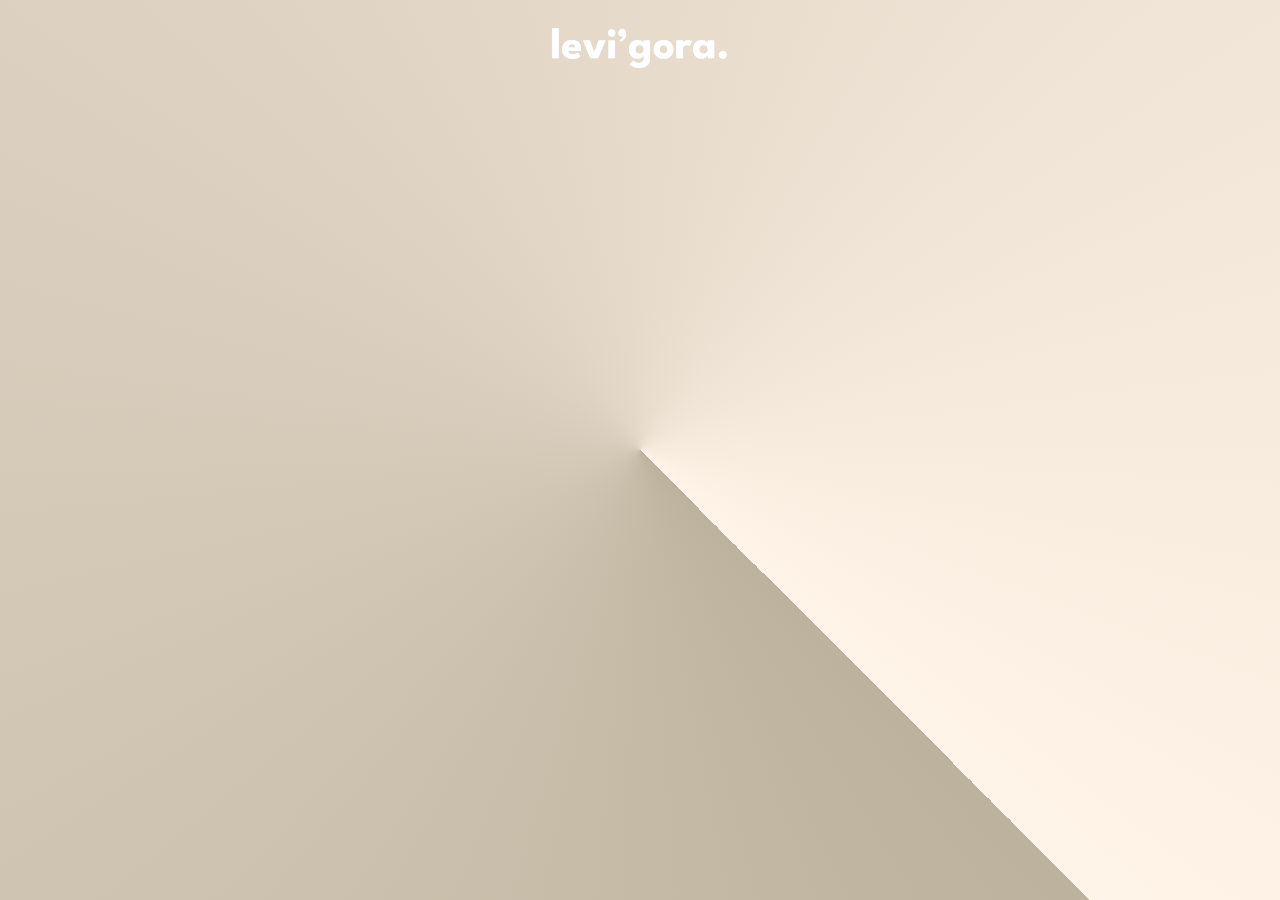
<file: index.html>
<!DOCTYPE html>
<html lang="en">
<head>
  <meta charset="UTF-8">
  <meta name="viewport" content="width=device-width, initial-scale=1.0">
  <link rel="stylesheet" href="code/index.css">
  <link rel="stylesheet" href="assets/fonts/stylesheet.css">
  <link rel="stylesheet" href="https://unpkg.com/aos@next/dist/aos.css" />
  <link rel="shortcut icon" href="assets/img/levigora favicon.ico" type="image/x-icon">
  <title>Levi'Gora</title>
</head>
<body>
  <div class="navbar">
    <img src="assets/img/levigora text w.png" alt="Logo" class="logo">
  </div>
  <div class="container">
    <h1 class="centered-text">COMING <br> soon</h1>
  </div>
</body>
</html>
</file>
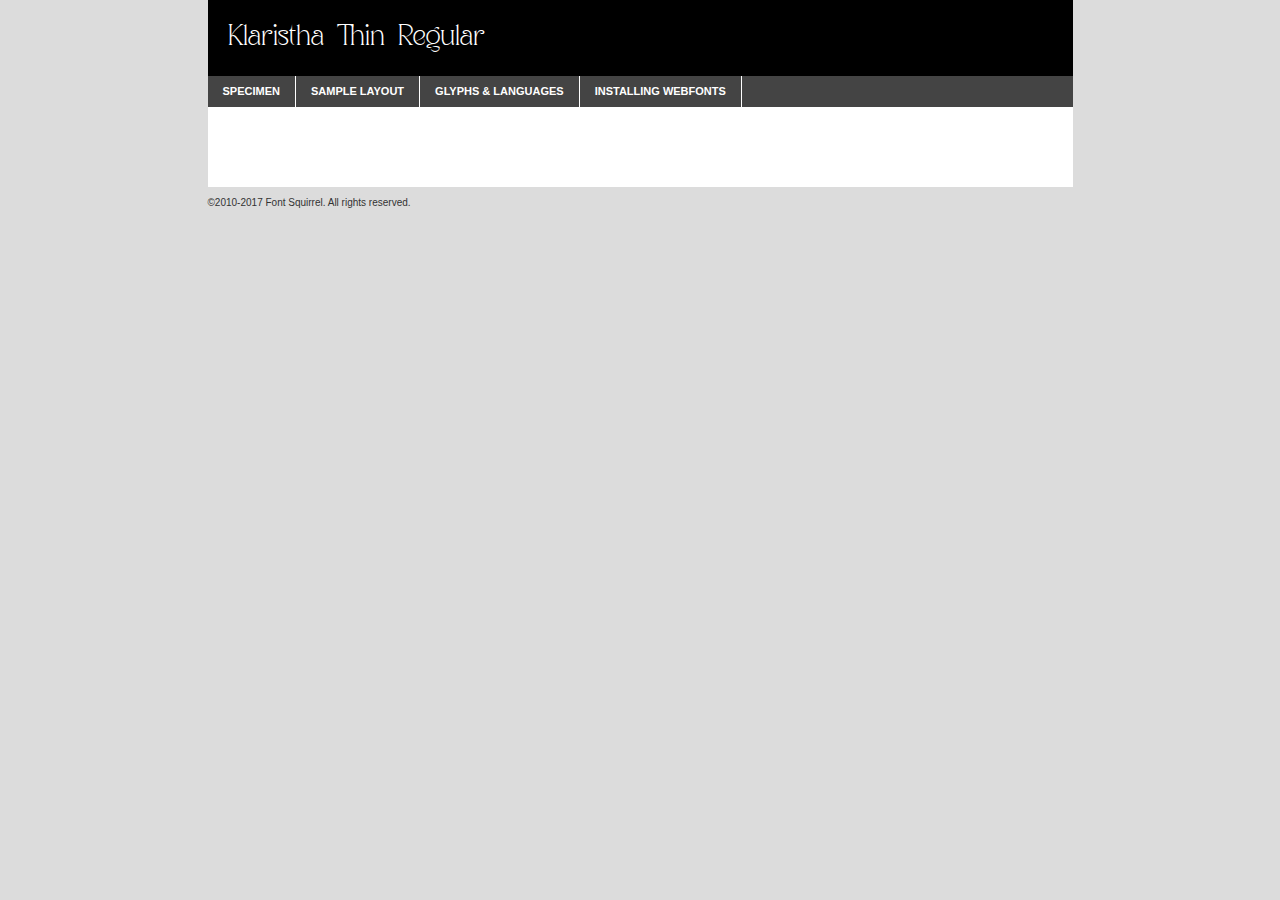
<file: assets/fonts/klaristha-thin-demo.html>
<!DOCTYPE html PUBLIC "-//W3C//DTD XHTML 1.0 Transitional//EN"
        "http://www.w3.org/TR/xhtml1/DTD/xhtml1-transitional.dtd">

<html xmlns="http://www.w3.org/1999/xhtml" xml:lang="en" lang="en">
<head>
    <meta http-equiv="Content-Type" content="text/html; charset=utf-8"/>
    <script src="http://ajax.googleapis.com/ajax/libs/jquery/1.7.2/jquery.min.js" type="text/javascript" charset="utf-8"></script>
    <script type="text/javascript">
		(function($) {
			$.fn.easyTabs = function(option) {
				var param = jQuery.extend({ fadeSpeed: 'fast', defaultContent: 1, activeClass: 'active' }, option);
				$(this).each(function() {
					var thisId = '#' + this.id;
					if ( param.defaultContent == '' )
					{
						param.defaultContent = 1;
					}
					if ( typeof param.defaultContent == 'number' )
					{
						var defaultTab = $(thisId + ' .tabs li:eq(' + (param.defaultContent - 1) + ') a').attr('href').substr(1);
					}
					else
					{
						var defaultTab = param.defaultContent;
					}
					$(thisId + ' .tabs li a').each(function() {
						var tabToHide = $(this).attr('href').substr(1);
						$('#' + tabToHide).addClass('easytabs-tab-content');
					});
					hideAll();
					changeContent(defaultTab);

					function hideAll() {$(thisId + ' .easytabs-tab-content').hide();}

					function changeContent(tabId)
					{
						hideAll();
						$(thisId + ' .tabs li').removeClass(param.activeClass);
						$(thisId + ' .tabs li a[href=#' + tabId + ']').closest('li').addClass(param.activeClass);
						if ( param.fadeSpeed != 'none' )
						{
							$(thisId + ' #' + tabId).fadeIn(param.fadeSpeed);
						}
						else
						{
							$(thisId + ' #' + tabId).show();
						}
					}

					$(thisId + ' .tabs li').click(function() {
						var tabId = $(this).find('a').attr('href').substr(1);
						changeContent(tabId);
						return false;
					});
				});
			}
		})(jQuery);
    </script>
    <link rel="stylesheet" href="specimen_files/specimen_stylesheet.css" type="text/css" charset="utf-8"/>
    <link rel="stylesheet" href="stylesheet.css" type="text/css" charset="utf-8"/>

    <style type="text/css">
        		body {
			font-family: 'klaristhathin';
        		}

            </style>

    <title>Klaristha Thin Regular Specimen</title>


    <script type="text/javascript" charset="utf-8">
		$(document).ready(function() {
			$('#container').easyTabs({ defaultContent: 1 });
		});
    </script>
</head>

<body>
<div id="container">
    <div id="header">
		Klaristha Thin Regular    </div>
    <ul class="tabs">
        <li><a href="#specimen">Specimen</a></li>
        <li><a href="#layout">Sample Layout</a></li>
		        <li><a href="#glyphs">Glyphs &amp; Languages</a></li>
        <li><a href="#installing">Installing Webfonts</a></li>

    </ul>

    <div id="main_content">


        <div id="specimen">

            <div class="section">
                <div class="grid12 firstcol">
                    <div class="huge">AaBb</div>
                </div>
            </div>

            <div class="section">
                <div class="glyph_range">A&#x200B;B&#x200b;C&#x200b;D&#x200b;E&#x200b;F&#x200b;G&#x200b;H&#x200b;I&#x200b;J&#x200b;K&#x200b;L&#x200b;M&#x200b;N&#x200b;O&#x200b;P&#x200b;Q&#x200b;R&#x200b;S&#x200b;T&#x200b;U&#x200b;V&#x200b;W&#x200b;X&#x200b;Y&#x200b;Z&#x200b;a&#x200b;b&#x200b;c&#x200b;d&#x200b;e&#x200b;f&#x200b;g&#x200b;h&#x200b;i&#x200b;j&#x200b;k&#x200b;l&#x200b;m&#x200b;n&#x200b;o&#x200b;p&#x200b;q&#x200b;r&#x200b;s&#x200b;t&#x200b;u&#x200b;v&#x200b;w&#x200b;x&#x200b;y&#x200b;z&#x200b;1&#x200b;2&#x200b;3&#x200b;4&#x200b;5&#x200b;6&#x200b;7&#x200b;8&#x200b;9&#x200b;0&#x200b;&amp;&#x200b;.&#x200b;,&#x200b;?&#x200b;!&#x200b;&#64;&#x200b;(&#x200b;)&#x200b;#&#x200b;$&#x200b;%&#x200b;*&#x200b;+&#x200b;-&#x200b;=&#x200b;:&#x200b;;</div>
            </div>
            <div class="section">
                <div class="grid12 firstcol">
                    <table class="sample_table">
                        <tr>
                            <td>10</td>
                            <td class="size10">abcdefghijklmnopqrstuvwxyzABCDEFGHIJKLMNOPQRSTUVWXYZ0123456789abcdefghijklmnopqrstuvwxyzABCDEFGHIJKLMNOPQRSTUVWXYZ0123456789abcdefghijklmnopqrstuvwxyzABCDEFGHIJKLMNOPQRSTUVWXYZ</td>
                        </tr>
                        <tr>
                            <td>11</td>
                            <td class="size11">abcdefghijklmnopqrstuvwxyzABCDEFGHIJKLMNOPQRSTUVWXYZ0123456789abcdefghijklmnopqrstuvwxyzABCDEFGHIJKLMNOPQRSTUVWXYZ0123456789abcdefghijklmnopqrstuvwxyzABCDEFGHIJKLMNOPQRSTUVWXYZ</td>
                        </tr>
                        <tr>
                            <td>12</td>
                            <td class="size12">abcdefghijklmnopqrstuvwxyzABCDEFGHIJKLMNOPQRSTUVWXYZ0123456789abcdefghijklmnopqrstuvwxyzABCDEFGHIJKLMNOPQRSTUVWXYZ0123456789abcdefghijklmnopqrstuvwxyzABCDEFGHIJKLMNOPQRSTUVWXYZ</td>
                        </tr>
                        <tr>
                            <td>13</td>
                            <td class="size13">abcdefghijklmnopqrstuvwxyzABCDEFGHIJKLMNOPQRSTUVWXYZ0123456789abcdefghijklmnopqrstuvwxyzABCDEFGHIJKLMNOPQRSTUVWXYZ0123456789abcdefghijklmnopqrstuvwxyzABCDEFGHIJKLMNOPQRSTUVWXYZ</td>
                        </tr>
                        <tr>
                            <td>14</td>
                            <td class="size14">abcdefghijklmnopqrstuvwxyzABCDEFGHIJKLMNOPQRSTUVWXYZ0123456789abcdefghijklmnopqrstuvwxyzABCDEFGHIJKLMNOPQRSTUVWXYZ0123456789abcdefghijklmnopqrstuvwxyzABCDEFGHIJKLMNOPQRSTUVWXYZ</td>
                        </tr>
                        <tr>
                            <td>16</td>
                            <td class="size16">abcdefghijklmnopqrstuvwxyzABCDEFGHIJKLMNOPQRSTUVWXYZ0123456789abcdefghijklmnopqrstuvwxyzABCDEFGHIJKLMNOPQRSTUVWXYZ</td>
                        </tr>
                        <tr>
                            <td>18</td>
                            <td class="size18">abcdefghijklmnopqrstuvwxyzABCDEFGHIJKLMNOPQRSTUVWXYZ0123456789abcdefghijklmnopqrstuvwxyzABCDEFGHIJKLMNOPQRSTUVWXYZ</td>
                        </tr>
                        <tr>
                            <td>20</td>
                            <td class="size20">abcdefghijklmnopqrstuvwxyzABCDEFGHIJKLMNOPQRSTUVWXYZ0123456789abcdefghijklmnopqrstuvwxyzABCDEFGHIJKLMNOPQRSTUVWXYZ</td>
                        </tr>
                        <tr>
                            <td>24</td>
                            <td class="size24">abcdefghijklmnopqrstuvwxyzABCDEFGHIJKLMNOPQRSTUVWXYZ0123456789abcdefghijklmnopqrstuvwxyzABCDEFGHIJKLMNOPQRSTUVWXYZ</td>
                        </tr>
                        <tr>
                            <td>30</td>
                            <td class="size30">abcdefghijklmnopqrstuvwxyzABCDEFGHIJKLMNOPQRSTUVWXYZ0123456789abcdefghijklmnopqrstuvwxyzABCDEFGHIJKLMNOPQRSTUVWXYZ</td>
                        </tr>
                        <tr>
                            <td>36</td>
                            <td class="size36">abcdefghijklmnopqrstuvwxyzABCDEFGHIJKLMNOPQRSTUVWXYZ0123456789abcdefghijklmnopqrstuvwxyzABCDEFGHIJKLMNOPQRSTUVWXYZ</td>
                        </tr>
                        <tr>
                            <td>48</td>
                            <td class="size48">abcdefghijklmnopqrstuvwxyzABCDEFGHIJKLMNOPQRSTUVWXYZ0123456789abcdefghijklmnopqrstuvwxyzABCDEFGHIJKLMNOPQRSTUVWXYZ</td>
                        </tr>
                        <tr>
                            <td>60</td>
                            <td class="size60">abcdefghijklmnopqrstuvwxyzABCDEFGHIJKLMNOPQRSTUVWXYZ0123456789abcdefghijklmnopqrstuvwxyzABCDEFGHIJKLMNOPQRSTUVWXYZ</td>
                        </tr>
                        <tr>
                            <td>72</td>
                            <td class="size72">abcdefghijklmnopqrstuvwxyzABCDEFGHIJKLMNOPQRSTUVWXYZ0123456789abcdefghijklmnopqrstuvwxyzABCDEFGHIJKLMNOPQRSTUVWXYZ</td>
                        </tr>
                        <tr>
                            <td>90</td>
                            <td class="size90">abcdefghijklmnopqrstuvwxyzABCDEFGHIJKLMNOPQRSTUVWXYZ0123456789abcdefghijklmnopqrstuvwxyzABCDEFGHIJKLMNOPQRSTUVWXYZ</td>
                        </tr>
                    </table>

                </div>

            </div>


            <div class="section" id="bodycomparison">


                <div id="xheight">
                    <div class="fontbody">&#x25FC;&#x25FC;&#x25FC;&#x25FC;&#x25FC;&#x25FC;&#x25FC;&#x25FC;&#x25FC;&#x25FC;&#x25FC;&#x25FC;&#x25FC;&#x25FC;&#x25FC;&#x25FC;&#x25FC;&#x25FC;&#x25FC;&#x25FC;&#x25FC;&#x25FC;&#x25FC;&#x25FC;&#x25FC;&#x25FC;&#x25FC;&#x25FC;&#x25FC;&#x25FC;&#x25FC;&#x25FC;&#x25FC;&#x25FC;&#x25FC;&#x25FC;&#x25FC;&#x25FC;&#x25FC;&#x25FC;&#x25FC;&#x25FC;&#x25FC;&#x25FC;&#x25FC;&#x25FC;&#x25FC;&#x25FC;&#x25FC;&#x25FC;&#x25FC;&#x25FC;&#x25FC;&#x25FC;&#x25FC;&#x25FC;&#x25FC;&#x25FC;&#x25FC;&#x25FC;&#x25FC;&#x25FC;&#x25FC;&#x25FC;&#x25FC;&#x25FC;&#x25FC;&#x25FC;&#x25FC;&#x25FC;&#x25FC;&#x25FC;&#x25FC;&#x25FC;&#x25FC;&#x25FC;&#x25FC;&#x25FC;&#x25FC;&#x25FC;&#x25FC;&#x25FC;&#x25FC;&#x25FC;&#x25FC;&#x25FC;&#x25FC;&#x25FC;&#x25FC;&#x25FC;&#x25FC;&#x25FC;&#x25FC;&#x25FC;&#x25FC;&#x25FC;&#x25FC;&#x25FC;&#x25FC;body</div>
                    <div class="arialbody">body</div>
                    <div class="verdanabody">body</div>
                    <div class="georgiabody">body</div>
                </div>
                <div class="fontbody" style="z-index:1">
                    body<span>Klaristha Thin Regular</span>
                </div>
                <div class="arialbody" style="z-index:1">
                    body<span>Arial</span>
                </div>
                <div class="verdanabody" style="z-index:1">
                    body<span>Verdana</span>
                </div>
                <div class="georgiabody" style="z-index:1">
                    body<span>Georgia</span>
                </div>


            </div>


            <div class="section psample psample_row1" id="">

                <div class="grid2 firstcol">
                    <p class="size10"><span>10.</span>Aenean lacinia bibendum nulla sed consectetur. Fusce dapibus, tellus ac cursus commodo, tortor mauris condimentum nibh, ut fermentum massa justo sit amet risus. Nullam id dolor id nibh ultricies vehicula ut id elit. Cum sociis natoque penatibus et magnis dis parturient montes, nascetur ridiculus mus. Nulla vitae elit libero, a pharetra augue.</p>

                </div>
                <div class="grid3">
                    <p class="size11"><span>11.</span>Aenean lacinia bibendum nulla sed consectetur. Fusce dapibus, tellus ac cursus commodo, tortor mauris condimentum nibh, ut fermentum massa justo sit amet risus. Nullam id dolor id nibh ultricies vehicula ut id elit. Cum sociis natoque penatibus et magnis dis parturient montes, nascetur ridiculus mus. Nulla vitae elit libero, a pharetra augue.</p>

                </div>
                <div class="grid3">
                    <p class="size12"><span>12.</span>Aenean lacinia bibendum nulla sed consectetur. Fusce dapibus, tellus ac cursus commodo, tortor mauris condimentum nibh, ut fermentum massa justo sit amet risus. Nullam id dolor id nibh ultricies vehicula ut id elit. Cum sociis natoque penatibus et magnis dis parturient montes, nascetur ridiculus mus. Nulla vitae elit libero, a pharetra augue.</p>

                </div>
                <div class="grid4">
                    <p class="size13"><span>13.</span>Aenean lacinia bibendum nulla sed consectetur. Fusce dapibus, tellus ac cursus commodo, tortor mauris condimentum nibh, ut fermentum massa justo sit amet risus. Nullam id dolor id nibh ultricies vehicula ut id elit. Cum sociis natoque penatibus et magnis dis parturient montes, nascetur ridiculus mus. Nulla vitae elit libero, a pharetra augue.</p>

                </div>
                <div class="white_blend"></div>

            </div>
            <div class="section psample psample_row2" id="">
                <div class="grid3 firstcol">
                    <p class="size14"><span>14.</span>Aenean lacinia bibendum nulla sed consectetur. Fusce dapibus, tellus ac cursus commodo, tortor mauris condimentum nibh, ut fermentum massa justo sit amet risus. Nullam id dolor id nibh ultricies vehicula ut id elit. Cum sociis natoque penatibus et magnis dis parturient montes, nascetur ridiculus mus. Nulla vitae elit libero, a pharetra augue.</p>

                </div>
                <div class="grid4">
                    <p class="size16"><span>16.</span>Aenean lacinia bibendum nulla sed consectetur. Fusce dapibus, tellus ac cursus commodo, tortor mauris condimentum nibh, ut fermentum massa justo sit amet risus. Nullam id dolor id nibh ultricies vehicula ut id elit. Cum sociis natoque penatibus et magnis dis parturient montes, nascetur ridiculus mus. Nulla vitae elit libero, a pharetra augue.</p>

                </div>
                <div class="grid5">
                    <p class="size18"><span>18.</span>Aenean lacinia bibendum nulla sed consectetur. Fusce dapibus, tellus ac cursus commodo, tortor mauris condimentum nibh, ut fermentum massa justo sit amet risus. Nullam id dolor id nibh ultricies vehicula ut id elit. Cum sociis natoque penatibus et magnis dis parturient montes, nascetur ridiculus mus. Nulla vitae elit libero, a pharetra augue.</p>

                </div>

                <div class="white_blend"></div>

            </div>

            <div class="section psample psample_row3" id="">
                <div class="grid5 firstcol">
                    <p class="size20"><span>20.</span>Aenean lacinia bibendum nulla sed consectetur. Fusce dapibus, tellus ac cursus commodo, tortor mauris condimentum nibh, ut fermentum massa justo sit amet risus. Nullam id dolor id nibh ultricies vehicula ut id elit. Cum sociis natoque penatibus et magnis dis parturient montes, nascetur ridiculus mus. Nulla vitae elit libero, a pharetra augue.</p>
                </div>
                <div class="grid7">
                    <p class="size24"><span>24.</span>Aenean lacinia bibendum nulla sed consectetur. Fusce dapibus, tellus ac cursus commodo, tortor mauris condimentum nibh, ut fermentum massa justo sit amet risus. Nullam id dolor id nibh ultricies vehicula ut id elit. Cum sociis natoque penatibus et magnis dis parturient montes, nascetur ridiculus mus. Nulla vitae elit libero, a pharetra augue.</p>
                </div>

                <div class="white_blend"></div>

            </div>

            <div class="section psample psample_row4" id="">
                <div class="grid12 firstcol">
                    <p class="size30"><span>30.</span>Aenean lacinia bibendum nulla sed consectetur. Fusce dapibus, tellus ac cursus commodo, tortor mauris condimentum nibh, ut fermentum massa justo sit amet risus. Nullam id dolor id nibh ultricies vehicula ut id elit. Cum sociis natoque penatibus et magnis dis parturient montes, nascetur ridiculus mus. Nulla vitae elit libero, a pharetra augue.</p>
                </div>
                <div class="white_blend"></div>

            </div>


            <div class="section psample psample_row1 fullreverse">
                <div class="grid2 firstcol">
                    <p class="size10"><span>10.</span>Aenean lacinia bibendum nulla sed consectetur. Fusce dapibus, tellus ac cursus commodo, tortor mauris condimentum nibh, ut fermentum massa justo sit amet risus. Nullam id dolor id nibh ultricies vehicula ut id elit. Cum sociis natoque penatibus et magnis dis parturient montes, nascetur ridiculus mus. Nulla vitae elit libero, a pharetra augue.</p>

                </div>
                <div class="grid3">
                    <p class="size11"><span>11.</span>Aenean lacinia bibendum nulla sed consectetur. Fusce dapibus, tellus ac cursus commodo, tortor mauris condimentum nibh, ut fermentum massa justo sit amet risus. Nullam id dolor id nibh ultricies vehicula ut id elit. Cum sociis natoque penatibus et magnis dis parturient montes, nascetur ridiculus mus. Nulla vitae elit libero, a pharetra augue.</p>

                </div>
                <div class="grid3">
                    <p class="size12"><span>12.</span>Aenean lacinia bibendum nulla sed consectetur. Fusce dapibus, tellus ac cursus commodo, tortor mauris condimentum nibh, ut fermentum massa justo sit amet risus. Nullam id dolor id nibh ultricies vehicula ut id elit. Cum sociis natoque penatibus et magnis dis parturient montes, nascetur ridiculus mus. Nulla vitae elit libero, a pharetra augue.</p>

                </div>
                <div class="grid4">
                    <p class="size13"><span>13.</span>Aenean lacinia bibendum nulla sed consectetur. Fusce dapibus, tellus ac cursus commodo, tortor mauris condimentum nibh, ut fermentum massa justo sit amet risus. Nullam id dolor id nibh ultricies vehicula ut id elit. Cum sociis natoque penatibus et magnis dis parturient montes, nascetur ridiculus mus. Nulla vitae elit libero, a pharetra augue.</p>

                </div>
                <div class="black_blend"></div>

            </div>

            <div class="section psample psample_row2 fullreverse">
                <div class="grid3 firstcol">
                    <p class="size14"><span>14.</span>Aenean lacinia bibendum nulla sed consectetur. Fusce dapibus, tellus ac cursus commodo, tortor mauris condimentum nibh, ut fermentum massa justo sit amet risus. Nullam id dolor id nibh ultricies vehicula ut id elit. Cum sociis natoque penatibus et magnis dis parturient montes, nascetur ridiculus mus. Nulla vitae elit libero, a pharetra augue.</p>

                </div>
                <div class="grid4">
                    <p class="size16"><span>16.</span>Aenean lacinia bibendum nulla sed consectetur. Fusce dapibus, tellus ac cursus commodo, tortor mauris condimentum nibh, ut fermentum massa justo sit amet risus. Nullam id dolor id nibh ultricies vehicula ut id elit. Cum sociis natoque penatibus et magnis dis parturient montes, nascetur ridiculus mus. Nulla vitae elit libero, a pharetra augue.</p>

                </div>
                <div class="grid5">
                    <p class="size18"><span>18.</span>Aenean lacinia bibendum nulla sed consectetur. Fusce dapibus, tellus ac cursus commodo, tortor mauris condimentum nibh, ut fermentum massa justo sit amet risus. Nullam id dolor id nibh ultricies vehicula ut id elit. Cum sociis natoque penatibus et magnis dis parturient montes, nascetur ridiculus mus. Nulla vitae elit libero, a pharetra augue.</p>

                </div>
                <div class="black_blend"></div>

            </div>

            <div class="section psample fullreverse psample_row3" id="">
                <div class="grid5 firstcol">
                    <p class="size20"><span>20.</span>Aenean lacinia bibendum nulla sed consectetur. Fusce dapibus, tellus ac cursus commodo, tortor mauris condimentum nibh, ut fermentum massa justo sit amet risus. Nullam id dolor id nibh ultricies vehicula ut id elit. Cum sociis natoque penatibus et magnis dis parturient montes, nascetur ridiculus mus. Nulla vitae elit libero, a pharetra augue.</p>
                </div>
                <div class="grid7">
                    <p class="size24"><span>24.</span>Aenean lacinia bibendum nulla sed consectetur. Fusce dapibus, tellus ac cursus commodo, tortor mauris condimentum nibh, ut fermentum massa justo sit amet risus. Nullam id dolor id nibh ultricies vehicula ut id elit. Cum sociis natoque penatibus et magnis dis parturient montes, nascetur ridiculus mus. Nulla vitae elit libero, a pharetra augue.</p>
                </div>

                <div class="black_blend"></div>

            </div>

            <div class="section psample fullreverse psample_row4" id="" style="border-bottom: 20px #000 solid;">
                <div class="grid12 firstcol">
                    <p class="size30"><span>30.</span>Aenean lacinia bibendum nulla sed consectetur. Fusce dapibus, tellus ac cursus commodo, tortor mauris condimentum nibh, ut fermentum massa justo sit amet risus. Nullam id dolor id nibh ultricies vehicula ut id elit. Cum sociis natoque penatibus et magnis dis parturient montes, nascetur ridiculus mus. Nulla vitae elit libero, a pharetra augue.</p>
                </div>
                <div class="black_blend"></div>

            </div>


        </div>

        <div id="layout">

            <div class="section">

                <div class="grid12 firstcol">
                    <h1>Lorem Ipsum Dolor</h1>
                    <h2>Etiam porta sem malesuada magna mollis euismod</h2>

                    <p class="byline">By <a href="#link">Aenean Lacinia</a></p>
                </div>
            </div>
            <div class="section">
                <div class="grid8 firstcol">
                    <p class="large">Donec sed odio dui. Morbi leo risus, porta ac consectetur ac, vestibulum at eros. Fusce dapibus, tellus ac cursus commodo, tortor mauris condimentum nibh, ut fermentum massa justo sit amet risus. </p>


                    <h3>Pellentesque ornare sem</h3>

                    <p>Maecenas sed diam eget risus varius blandit sit amet non magna. Maecenas faucibus mollis interdum. Donec ullamcorper nulla non metus auctor fringilla. Nullam id dolor id nibh ultricies vehicula ut id elit. Nullam id dolor id nibh ultricies vehicula ut id elit. </p>

                    <p>Aenean eu leo quam. Pellentesque ornare sem lacinia quam venenatis vestibulum. Lorem ipsum dolor sit amet, consectetur adipiscing elit. Cum sociis natoque penatibus et magnis dis parturient montes, nascetur ridiculus mus. </p>

                    <p>Nulla vitae elit libero, a pharetra augue. Praesent commodo cursus magna, vel scelerisque nisl consectetur et. Aenean lacinia bibendum nulla sed consectetur. </p>

                    <p>Nullam quis risus eget urna mollis ornare vel eu leo. Nullam quis risus eget urna mollis ornare vel eu leo. Maecenas sed diam eget risus varius blandit sit amet non magna. Donec ullamcorper nulla non metus auctor fringilla. </p>

                    <h3>Cras mattis consectetur</h3>

                    <p>Aenean eu leo quam. Pellentesque ornare sem lacinia quam venenatis vestibulum. Aenean lacinia bibendum nulla sed consectetur. Integer posuere erat a ante venenatis dapibus posuere velit aliquet. Cras mattis consectetur purus sit amet fermentum. </p>

                    <p>Nullam id dolor id nibh ultricies vehicula ut id elit. Nullam quis risus eget urna mollis ornare vel eu leo. Cras mattis consectetur purus sit amet fermentum.</p>
                </div>

                <div class="grid4 sidebar">

                    <div class="box reverse">
                        <p class="last">Nullam quis risus eget urna mollis ornare vel eu leo. Donec ullamcorper nulla non metus auctor fringilla. Cras mattis consectetur purus sit amet fermentum. Sed posuere consectetur est at lobortis. Lorem ipsum dolor sit amet, consectetur adipiscing elit. </p>
                    </div>

                    <p class="caption">Maecenas sed diam eget risus varius.</p>

                    <p>Vestibulum id ligula porta felis euismod semper. Integer posuere erat a ante venenatis dapibus posuere velit aliquet. Vestibulum id ligula porta felis euismod semper. Sed posuere consectetur est at lobortis. Maecenas sed diam eget risus varius blandit sit amet non magna. Fusce dapibus, tellus ac cursus commodo, tortor mauris condimentum nibh, ut fermentum massa justo sit amet risus. </p>


                    <p>Duis mollis, est non commodo luctus, nisi erat porttitor ligula, eget lacinia odio sem nec elit. Aenean lacinia bibendum nulla sed consectetur. Vivamus sagittis lacus vel augue laoreet rutrum faucibus dolor auctor. Aenean lacinia bibendum nulla sed consectetur. Nullam quis risus eget urna mollis ornare vel eu leo. </p>

                    <p>Praesent commodo cursus magna, vel scelerisque nisl consectetur et. Donec ullamcorper nulla non metus auctor fringilla. Maecenas faucibus mollis interdum. Fusce dapibus, tellus ac cursus commodo, tortor mauris condimentum nibh, ut fermentum massa justo sit amet risus. </p>

                </div>
            </div>

        </div>


		

        <div id="glyphs">
            <div class="section">
                <div class="grid12 firstcol">

                    <h1>Language Support</h1>
                    <p>The subset of Klaristha Thin Regular in this kit supports the following languages:<br/>

						English, Arrernte, Bislama, Cebuano, Fijian, Gilbertese, Hmong, Ibanag, Iloko_ilokano, Interglossa_glosa, Interlingua, Lojban, Norfolk_pitcairnese, Oromo, Rotokas, Seychelles_creole, Shona, Somali, Southern_ndebele, Swahili, Swati_swazi, Tok_pisin, Warlpiri, Xhosa, Zulu, Latinbasic, Demo                    </p>
                    <h1>Glyph Chart</h1>
                    <p>The subset of Klaristha Thin Regular in this kit includes all the glyphs listed below. Unicode entities are included above each glyph to help you insert individual characters into your layout.</p>
                    <div id="glyph_chart">

																				                                <div><p>&amp;#32;</p>&#32;</div>
																				                                <div><p>&amp;#33;</p>&#33;</div>
																				                                <div><p>&amp;#38;</p>&#38;</div>
																				                                <div><p>&amp;#44;</p>&#44;</div>
																				                                <div><p>&amp;#46;</p>&#46;</div>
																				                                <div><p>&amp;#48;</p>&#48;</div>
																				                                <div><p>&amp;#49;</p>&#49;</div>
																				                                <div><p>&amp;#50;</p>&#50;</div>
																				                                <div><p>&amp;#51;</p>&#51;</div>
																				                                <div><p>&amp;#52;</p>&#52;</div>
																				                                <div><p>&amp;#53;</p>&#53;</div>
																				                                <div><p>&amp;#54;</p>&#54;</div>
																				                                <div><p>&amp;#55;</p>&#55;</div>
																				                                <div><p>&amp;#56;</p>&#56;</div>
																				                                <div><p>&amp;#57;</p>&#57;</div>
																				                                <div><p>&amp;#63;</p>&#63;</div>
																				                                <div><p>&amp;#65;</p>&#65;</div>
																				                                <div><p>&amp;#66;</p>&#66;</div>
																				                                <div><p>&amp;#67;</p>&#67;</div>
																				                                <div><p>&amp;#68;</p>&#68;</div>
																				                                <div><p>&amp;#69;</p>&#69;</div>
																				                                <div><p>&amp;#70;</p>&#70;</div>
																				                                <div><p>&amp;#71;</p>&#71;</div>
																				                                <div><p>&amp;#72;</p>&#72;</div>
																				                                <div><p>&amp;#73;</p>&#73;</div>
																				                                <div><p>&amp;#74;</p>&#74;</div>
																				                                <div><p>&amp;#75;</p>&#75;</div>
																				                                <div><p>&amp;#76;</p>&#76;</div>
																				                                <div><p>&amp;#77;</p>&#77;</div>
																				                                <div><p>&amp;#78;</p>&#78;</div>
																				                                <div><p>&amp;#79;</p>&#79;</div>
																				                                <div><p>&amp;#80;</p>&#80;</div>
																				                                <div><p>&amp;#81;</p>&#81;</div>
																				                                <div><p>&amp;#82;</p>&#82;</div>
																				                                <div><p>&amp;#83;</p>&#83;</div>
																				                                <div><p>&amp;#84;</p>&#84;</div>
																				                                <div><p>&amp;#85;</p>&#85;</div>
																				                                <div><p>&amp;#86;</p>&#86;</div>
																				                                <div><p>&amp;#87;</p>&#87;</div>
																				                                <div><p>&amp;#88;</p>&#88;</div>
																				                                <div><p>&amp;#89;</p>&#89;</div>
																				                                <div><p>&amp;#90;</p>&#90;</div>
																				                                <div><p>&amp;#97;</p>&#97;</div>
																				                                <div><p>&amp;#98;</p>&#98;</div>
																				                                <div><p>&amp;#99;</p>&#99;</div>
																				                                <div><p>&amp;#100;</p>&#100;</div>
																				                                <div><p>&amp;#101;</p>&#101;</div>
																				                                <div><p>&amp;#102;</p>&#102;</div>
																				                                <div><p>&amp;#103;</p>&#103;</div>
																				                                <div><p>&amp;#104;</p>&#104;</div>
																				                                <div><p>&amp;#105;</p>&#105;</div>
																				                                <div><p>&amp;#106;</p>&#106;</div>
																				                                <div><p>&amp;#107;</p>&#107;</div>
																				                                <div><p>&amp;#108;</p>&#108;</div>
																				                                <div><p>&amp;#109;</p>&#109;</div>
																				                                <div><p>&amp;#110;</p>&#110;</div>
																				                                <div><p>&amp;#111;</p>&#111;</div>
																				                                <div><p>&amp;#112;</p>&#112;</div>
																				                                <div><p>&amp;#113;</p>&#113;</div>
																				                                <div><p>&amp;#114;</p>&#114;</div>
																				                                <div><p>&amp;#115;</p>&#115;</div>
																				                                <div><p>&amp;#116;</p>&#116;</div>
																				                                <div><p>&amp;#117;</p>&#117;</div>
																				                                <div><p>&amp;#118;</p>&#118;</div>
																				                                <div><p>&amp;#119;</p>&#119;</div>
																				                                <div><p>&amp;#120;</p>&#120;</div>
																				                                <div><p>&amp;#121;</p>&#121;</div>
																				                                <div><p>&amp;#122;</p>&#122;</div>
																				                                <div><p>&amp;#160;</p>&#160;</div>
																				                                <div><p>&amp;#8192;</p>&#8192;</div>
																				                                <div><p>&amp;#8193;</p>&#8193;</div>
																				                                <div><p>&amp;#8194;</p>&#8194;</div>
																				                                <div><p>&amp;#8195;</p>&#8195;</div>
																				                                <div><p>&amp;#8196;</p>&#8196;</div>
																				                                <div><p>&amp;#8197;</p>&#8197;</div>
																				                                <div><p>&amp;#8198;</p>&#8198;</div>
																				                                <div><p>&amp;#8199;</p>&#8199;</div>
																				                                <div><p>&amp;#8200;</p>&#8200;</div>
																				                                <div><p>&amp;#8201;</p>&#8201;</div>
																				                                <div><p>&amp;#8202;</p>&#8202;</div>
																				                                <div><p>&amp;#8239;</p>&#8239;</div>
																				                                <div><p>&amp;#8287;</p>&#8287;</div>
																				                                <div><p>&amp;#9724;</p>&#9724;</div>
																																																										                    </div>
                </div>


            </div>
        </div>


        <div id="specs">

        </div>

        <div id="installing">
            <div class="section">
                <div class="grid7 firstcol">
                    <h1>Installing Webfonts</h1>

                    <p>Webfonts are supported by all major browser platforms but not all in the same way. There are currently four different font formats that must be included in order to target all browsers. This includes TTF, WOFF, EOT and SVG.</p>

                    <h2>1. Upload your webfonts</h2>
                    <p>You must upload your webfont kit to your website. They should be in or near the same directory as your CSS files.</p>

                    <h2>2. Include the webfont stylesheet</h2>
                    <p>A special CSS @font-face declaration helps the various browsers select the appropriate font it needs without causing you a bunch of headaches. Learn more about this syntax by reading the <a href="https://www.fontspring.com/blog/further-hardening-of-the-bulletproof-syntax">Fontspring blog post</a> about it. The code for it is as follows:</p>


                    <code>
                        @font-face{
                        font-family: 'MyWebFont';
                        src: url('WebFont.eot');
                        src: url('WebFont.eot?#iefix') format('embedded-opentype'),
                        url('WebFont.woff') format('woff'),
                        url('WebFont.ttf') format('truetype'),
                        url('WebFont.svg#webfont') format('svg');
                        }
                    </code>

                    <p>We've already gone ahead and generated the code for you. All you have to do is link to the stylesheet in your HTML, like this:</p>
                    <code>&lt;link rel=&quot;stylesheet&quot; href=&quot;stylesheet.css&quot; type=&quot;text/css&quot; charset=&quot;utf-8&quot; /&gt;</code>

                    <h2>3. Modify your own stylesheet</h2>
                    <p>To take advantage of your new fonts, you must tell your stylesheet to use them. Look at the original @font-face declaration above and find the property called "font-family." The name linked there will be what you use to reference the font. Prepend that webfont name to the font stack in the "font-family" property, inside the selector you want to change. For example:</p>
                    <code>p { font-family: 'WebFont', Arial, sans-serif; }</code>

                    <h2>4. Test</h2>
                    <p>Getting webfonts to work cross-browser <em>can</em> be tricky. Use the information in the sidebar to help you if you find that fonts aren't loading in a particular browser.</p>
                </div>

                <div class="grid5 sidebar">
                    <div class="box">
                        <h2>Troubleshooting<br/>Font-Face Problems</h2>
                        <p>Having trouble getting your webfonts to load in your new website? Here are some tips to sort out what might be the problem.</p>

                        <h3>Fonts not showing in any browser</h3>

                        <p>This sounds like you need to work on the plumbing. You either did not upload the fonts to the correct directory, or you did not link the fonts properly in the CSS. If you've confirmed that all this is correct and you still have a problem, take a look at your .htaccess file and see if requests are getting intercepted.</p>

                        <h3>Fonts not loading in iPhone or iPad</h3>

                        <p>The most common problem here is that you are serving the fonts from an IIS server. IIS refuses to serve files that have unknown MIME types. If that is the case, you must set the MIME type for SVG to "image/svg+xml" in the server settings. Follow these instructions from Microsoft if you need help.</p>

                        <h3>Fonts not loading in Firefox</h3>

                        <p>The primary reason for this failure? You are still using a version Firefox older than 3.5. So upgrade already! If that isn't it, then you are very likely serving fonts from a different domain. Firefox requires that all font assets be served from the same domain. Lastly it is possible that you need to add WOFF to your list of MIME types (if you are serving via IIS.)</p>

                        <h3>Fonts not loading in IE</h3>

                        <p>Are you looking at Internet Explorer on an actual Windows machine or are you cheating by using a service like Adobe BrowserLab? Many of these screenshot services do not render @font-face for IE. Best to test it on a real machine.</p>

                        <h3>Fonts not loading in IE9</h3>

                        <p>IE9, like Firefox, requires that fonts be served from the same domain as the website. Make sure that is the case.</p>
                    </div>
                </div>
            </div>

        </div>

    </div>
    <div id="footer">
        <p>&copy;2010-2017 Font Squirrel. All rights reserved.</p>
    </div>
</div>
</body>
</html>
</file>
<file: code/index.css>
* {
    -webkit-touch-callout: none;
    -webkit-user-select: none;
    -khtml-user-select: none;
    -moz-user-select: none;
    -ms-user-select: none;
    user-select: none;
  }
  
  body {
    /*
    * Created with https://www.css-gradient.com
    * Gradient link: https://www.css-gradient.com/?c1=bdb29d&c2=fff4e7&gt=c&gd=dbr
    */
    background: #BDB29D;
    background: conic-gradient(from 135deg, #BDB29D, #FFF4E7);
    background-size: 100vw 100vh;
    margin: 0;
    padding: 0;
  }
  
  .navbar {
    display: flex;
    justify-content: center;
    align-items: center;
    height: 60px;
    background-color: rgba(248, 248, 248, 0);
    padding: 0;
  }
  
  .logo {
    margin-top: 30px;
    max-width: 180px;
    height: auto;
  }
  
  .container {
    display: flex;
    justify-content: center;
    align-items: center;
    height: 90vh;
    animation: fade-down 1s ease-in forwards;
  }
  
  .centered-text {
    text-align: center;
    color: white;
    font-family: 'klaristhathin';
    font-size: 250px;
    opacity: 0;
    animation: fade-down .5s ease-in forwards 1s;
  }
  
  /* Responsive styles */
  @media (max-width: 768px) {
    .logo {
      max-width: 150px;
    }
    
    .centered-text {
      font-size: 100px;
    }
  }
  
  /* Animation keyframes */
  @keyframes fade-down {
    from {
      opacity: 0;
      transform: translateY(-50px);
    }
    to {
      opacity: 1;
      transform: translateY(0);
    }
  }
</file>
<file: assets/fonts/stylesheet.css>
/*! Generated by Font Squirrel (https://www.fontsquirrel.com) on July 16, 2023 */



@font-face {
    font-family: 'klaristhathin';
    src: url('klaristha-thin-webfont.woff2') format('woff2'),
         url('klaristha-thin-webfont.woff') format('woff');
    font-weight: normal;
    font-style: normal;

}
</file>
<file: assets/fonts/specimen_files/specimen_stylesheet.css>
@import url('grid_12-825-55-15.css');

/*  
	CSS Reset by Eric Meyer - Released under Public Domain
    http://meyerweb.com/eric/tools/css/reset/
*/
html, body, div, span, applet, object, iframe,
h1, h2, h3, h4, h5, h6, p, blockquote, pre,
a, abbr, acronym, address, big, cite, code,
del, dfn, em, font, img, ins, kbd, q, s, samp,
small, strike, strong, sub, sup, tt, var,
b, u, i, center, dl, dt, dd, ol, ul, li,
fieldset, form, label, legend, table,
caption, tbody, tfoot, thead, tr, th, td {
	margin:         0;
	padding:        0;
	border:         0;
	outline:        0;
	font-size:      100%;
	vertical-align: baseline;
	background:     transparent;
}

body {
	line-height: 1;
}

ol, ul {
	list-style: none;
}

blockquote, q {
	quotes: none;
}

blockquote:before, blockquote:after,
q:before, q:after {
	content: '';
	content: none;
}

:focus {
	outline: 0;
}

ins {
	text-decoration: none;
}

del {
	text-decoration: line-through;
}

table {
	border-collapse: collapse;
	border-spacing:  0;
}


body {
	color:            #000;
	background-color: #dcdcdc;
}

a {
	text-decoration: none;
	color:           #1883ba;
}

h1 {
	font-size:     32px;
	font-weight:   normal;
	font-style:    normal;
	margin-bottom: 18px;
}

h2 {
	font-size: 18px;
}

#container {
	width:  865px;
	margin: 0px auto;
}


#header {
	padding:          20px;
	font-size:        36px;
	background-color: #000;
	color:            #fff;
}

#header span {
	color: #666;
}

#main_content {
	background-color: #fff;
	padding:          60px 20px 20px;
}


#footer p {
	margin:         0;
	padding-top:    10px;
	padding-bottom: 50px;
	color:          #333;
	font:           10px Arial, sans-serif;
}

.tabs {
	width:            100%;
	height:           31px;
	background-color: #444;
}

.tabs li {
	float:            left;
	margin:           0;
	overflow:         hidden;
	background-color: #444;
}

.tabs li a {
	display:         block;
	color:           #fff;
	text-decoration: none;
	font:            bold 11px/11px 'Arial';
	text-transform:  uppercase;
	padding:         10px 15px;
	border-right:    1px solid #fff;
}

.tabs li a:hover {
	background-color: #00b3ff;

}

.tabs li.active a {
	color:            #000;
	background-color: #fff;
}


div.huge {

	font-size:      300px;
	line-height:    1em;
	padding:        0;
	letter-spacing: -.02em;
	overflow:       hidden;
}

div.glyph_range {
	font-size:   72px;
	line-height: 1.1em;
}

.size10 {
	font-size: 10px;
}

.size11 {
	font-size: 11px;
}

.size12 {
	font-size: 12px;
}

.size13 {
	font-size: 13px;
}

.size14 {
	font-size: 14px;
}

.size16 {
	font-size: 16px;
}

.size18 {
	font-size: 18px;
}

.size20 {
	font-size: 20px;
}

.size24 {
	font-size: 24px;
}

.size30 {
	font-size: 30px;
}

.size36 {
	font-size: 36px;
}

.size48 {
	font-size: 48px;
}

.size60 {
	font-size: 60px;
}

.size72 {
	font-size: 72px;
}

.size90 {
	font-size: 90px;
}


.psample_row1 {
	height: 120px;
}

.psample_row1 {
	height: 120px;
}

.psample_row2 {
	height: 160px;
}

.psample_row3 {
	height: 160px;
}

.psample_row4 {
	height: 160px;
}

.psample {
	overflow: hidden;
	position: relative;
}

.psample p {
	line-height: 1.3em;
	display:     block;
	overflow:    hidden;
	margin:      0;
}

.psample span {
	margin-right: .5em;
}

.white_blend {
	width:            100%;
	height:           61px;
	background-image: url([data-uri]);
	position:         absolute;
	bottom:           0;
}

.black_blend {
	width:            100%;
	height:           61px;
	background-image: url([data-uri]);
	position:         absolute;
	bottom:           0;
}

.fullreverse {
	background:    #000 !important;
	color:         #fff !important;
	margin-left:   -20px;
	padding-left:  20px;
	margin-right:  -20px;
	padding-right: 20px;
	padding:       20px;
	margin-bottom: 0;
}


.sample_table td {
	padding-top:    3px;
	padding-bottom: 5px;
	padding-left:   5px;
	vertical-align: middle;
	line-height:    1.2em;
}

.sample_table td:first-child {
	background-color: #eee;
	text-align:       right;
	padding-right:    5px;
	padding-left:     0;
	padding:          5px;
	font:             11px/12px 'Courier New', Courier, mono;
}

code {
	white-space:      pre;
	background-color: #eee;
	display:          block;
	padding:          10px;
	margin-bottom:    18px;
	overflow:         auto;
}


.bottom, .last {
	margin-bottom:  0 !important;
	padding-bottom: 0 !important;
}

.box {
	padding:       18px;
	margin-bottom: 18px;
	background:    #eee;
}

.reverse, .reversed {
	background: #000 !important;
	color:      #fff !important;
	border:     none !important;
}

#bodycomparison {
	position:    relative;
	overflow:    hidden;
	font-size:   72px;
	height:      90px;
	white-space: nowrap;
}

#bodycomparison div {
	font-size:   72px;
	line-height: 90px;
	display:     inline;
	margin:      0 15px 0 0;
	padding:     0;
}

#bodycomparison div span {
	font:     10px Arial;
	position: absolute;
	left:     0;
}

#xheight {
	float:       none;
	position:    absolute;
	color:       #d9f3ff;
	font-size:   72px;
	line-height: 90px;
}

.fontbody {
	position: relative;
}

.arialbody {
	font-family: Arial;
	position:    relative;
}

.verdanabody {
	font-family: Verdana;
	position:    relative;
}

.georgiabody {
	font-family: Georgia;
	position:    relative;
}

/* @group Layout page
 */

#layout h1 {
	font-size:   36px;
	line-height: 42px;
	font-weight: normal;
	font-style:  normal;
}

#layout h2 {
	font-size:   24px;
	line-height: 23px;
	font-weight: normal;
	font-style:  normal;
}

#layout h3 {
	font-size:   22px;
	line-height: 1.4em;
	margin-top:  1em;
	font-weight: normal;
	font-style:  normal;
}


#layout p.byline {
	font-size:     12px;
	margin-top:    18px;
	line-height:   12px;
	margin-bottom: 0;
}

#layout p {
	font-size:     14px;
	line-height:   21px;
	margin-bottom: .5em;
}

#layout p.large {
	font-size:   18px;
	line-height: 26px;
}

#layout .sidebar p {
	font-size:   12px;
	line-height: 1.4em;
}

#layout p.caption {
	font-size:     10px;
	margin-top:    -16px;
	margin-bottom: 18px;
}

/* @end */

/* @group Glyphs */

#glyph_chart div {
	background-color: #d9f3ff;
	color:            black;
	float:            left;
	font-size:        36px;
	height:           1.2em;
	line-height:      1.2em;
	margin-bottom:    1px;
	margin-right:     1px;
	text-align:       center;
	width:            1.2em;
	position:         relative;
	padding:          .6em .2em .2em;
}

#glyph_chart div p {
	position:         absolute;
	left:             0;
	top:              0;
	display:          block;
	text-align:       center;
	font:             bold 9px Arial, sans-serif;
	background-color: #3a768f;
	width:            100%;
	color:            #fff;
	padding:          2px 0;
}


#glyphs h1 {
	font-family: Arial, sans-serif;
}

/* @end */

/* @group Installing */

#installing {
	font: 13px Arial, sans-serif;
}

#installing p,
#glyphs p {
	line-height:   1.2em;
	margin-bottom: 18px;
	font:          13px Arial, sans-serif;
}


#installing h3 {
	font-size:  15px;
	margin-top: 18px;
}

/* @end */

#rendering h1 {
	font-family: Arial, sans-serif;
}

.render_table td {
	font:           11px 'Courier New', Courier, mono;
	vertical-align: middle;
}
</file>
